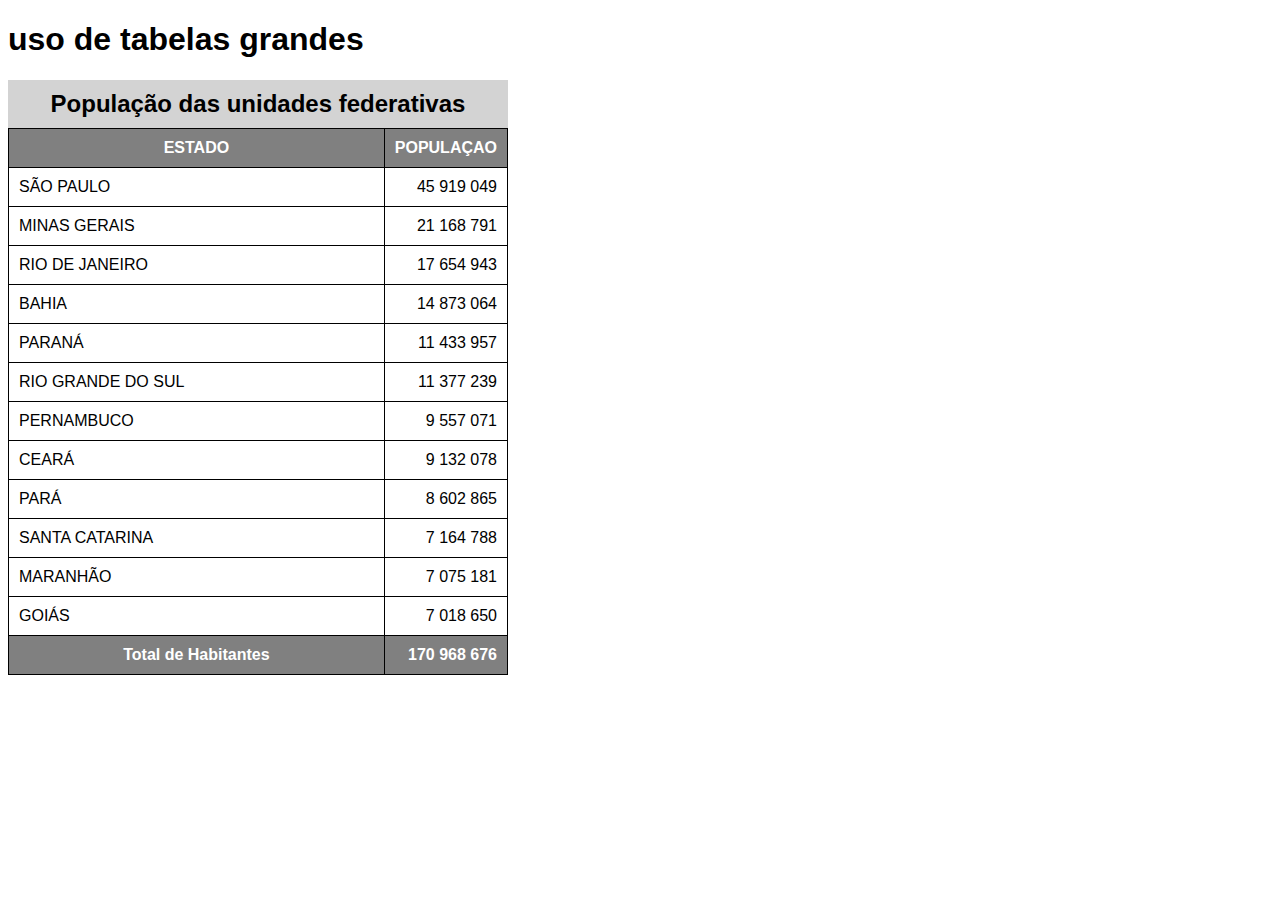
<file: EXERCICIOS/ex023/tabela002.html>
<!DOCTYPE html>
<html lang="pt-br">
<head>
    <meta charset="UTF-8">
    <meta name="viewport" content="width=device-width, initial-scale=1.0">
    <title>tabelas</title>
    <style>
        body {
            font-family: Arial, Helvetica, sans-serif;
        }

        table {
            width: 500px;
            border-collapse: collapse;
        }

        td, th {
            border: 1px solid black;
            padding: 10px;
        }

        caption {
            font-size: 1.5em;
            font-weight: bold;
            padding: 10px;
            background-color: lightgray;
        }

        thead, tfoot {
            background-color: gray;
            color: white;
        }

        td.num {
            text-align: right;
        }
    </style>
</head>
<body>
    <h1>uso de tabelas grandes</h1>
    <!--anatomia para tabelas grandes
        TABLE
            CAPTION 
            T HEAD
                TR, TD, TH
            T BODY
                TR, TD, TH
            T FOOT
                TR, TD, TH
    -->

    <table>
        <caption>População das unidades federativas</caption>
        <thead>
            <tr>
                <th scope="col">ESTADO</th>
                <th scope="col" style="width: 50px;">POPULAÇAO</th>
            </tr>
        </thead>
        <tbody>
            <tr>
                <td>SÃO PAULO</td>
                <td class="num">45 919 049</td>
            </tr>
            <tr>
                <td>MINAS GERAIS</td>
                <td class="num">21 168 791</td>
            </tr>
            <tr>
                <td>RIO DE JANEIRO</td>
                <td class="num">17 654 943</td>
            </tr>
            <tr>
                <td>BAHIA</td>
                <td class="num">14 873 064</td>
            </tr>
            <tr>
                <td>PARANÁ</td>
                <td class="num">11 433 957</td>
            </tr>
            <tr>
                <td>RIO GRANDE DO SUL</td>
                <td class="num">11 377 239</td>
            </tr>
            <tr>
                <td>PERNAMBUCO</td>
                <td class="num">9 557 071</td>
            </tr>
            <tr>
                <td>CEARÁ</td>
                <td class="num">9 132 078</td>
            </tr>
            <tr>
                <td>PARÁ</td>
                <td class="num">8 602 865</td>
            </tr>
            <tr>
                <td>SANTA CATARINA</td>
                <td class="num">7 164 788</td>
            </tr>
            <tr>
                <td>MARANHÃO</td>
                <td class="num">7 075 181</td>
            </tr>
            <tr>
                <td>GOIÁS</td>
                <td class="num">7 018 650</td>
            </tr>
        </tbody>
        <tfoot>
            <tr>
                <th scope="row">Total de Habitantes</th>
                <td class="num"><strong>170 968 676</strong></td>
            </tr>
        </tfoot>
    </table>
</body>
</html>
</file>
